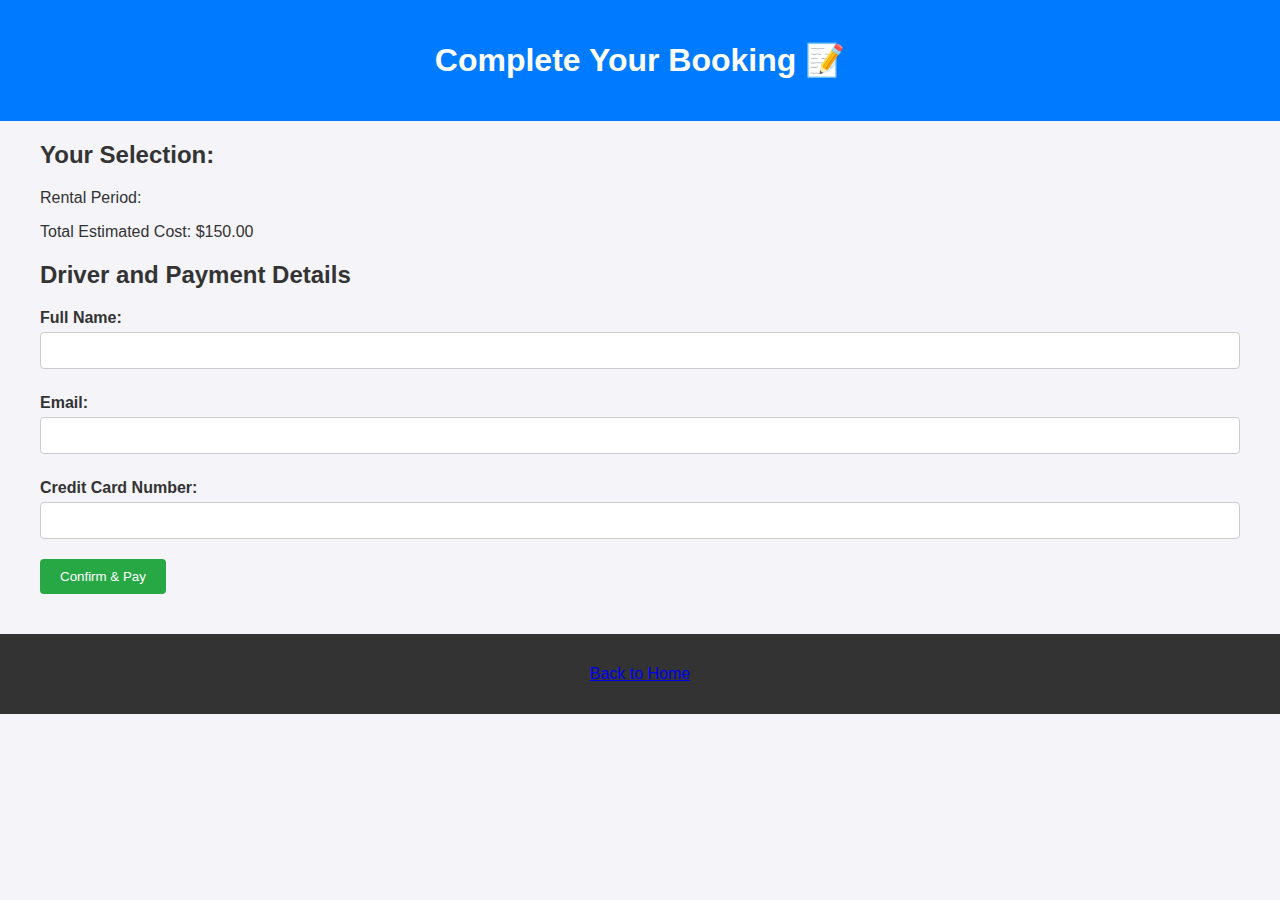
<file: booking.html>
<!DOCTYPE html>
<html lang="en">
<head>
    <meta charset="UTF-8">
    <meta name="viewport" content="width=device-width, initial-scale=1.0">
    <title>Complete Your Booking</title>
    <link rel="stylesheet" href="style.css">
</head>
<body>
    <header>
        <h1>Complete Your Booking 📝</h1>
    </header>

    <main>
        <section id="car-summary">
            <h2>Your Selection: <span id="selected-car"></span></h2>
            <p>Rental Period: <span id="rental-dates"></span></p>
            <p>Total Estimated Cost: <span id="total-cost">$150.00</span></p>
        </section>

        <section id="rental-details">
            <h2>Driver and Payment Details</h2>
            <form id="booking-form">
                <label for="full-name">Full Name:</label>
                <input type="text" id="full-name" required>

                <label for="email">Email:</label>
                <input type="email" id="email" required>

                <label for="cc-number">Credit Card Number:</label>
                <input type="text" id="cc-number" required>
                
                <button type="submit" class="book-btn">Confirm & Pay</button>
            </form>
        </section>
    </main>

    <footer>
        <p><a href="index.html">Back to Home</a></p>
    </footer>
    <script src="script.js"></script>
</body>
</html>
</file>
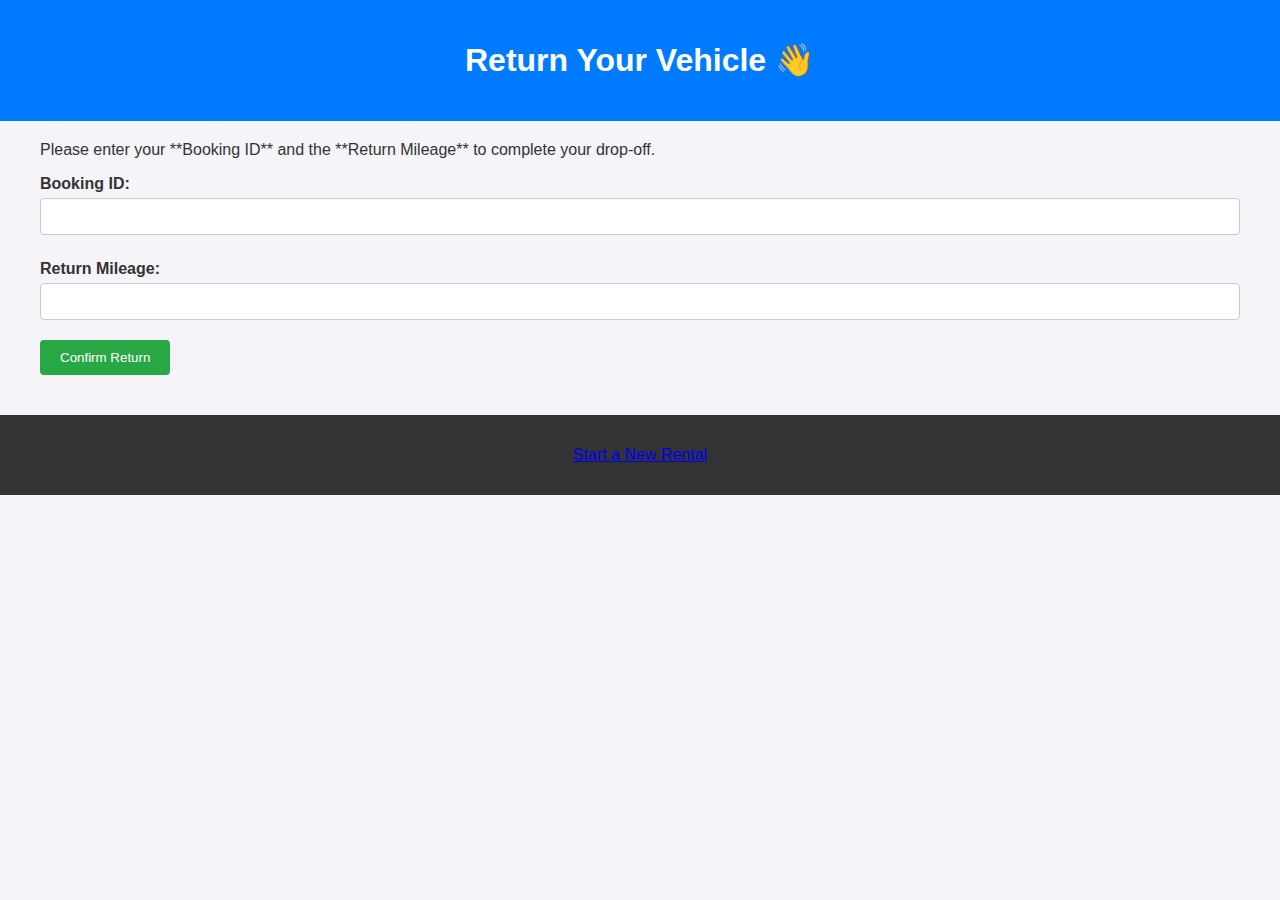
<file: return.html>
<!DOCTYPE html>
<html lang="en">
<head>
    <meta charset="UTF-8">
    <meta name="viewport" content="width=device-width, initial-scale=1.0">
    <title>Car Return</title>
    <link rel="stylesheet" href="style.css">
</head>
<body>
    <header>
        <h1>Return Your Vehicle 👋</h1>
    </header>

    <main>
        <section id="return-info">
            <p>Please enter your **Booking ID** and the **Return Mileage** to complete your drop-off.</p>
            <form id="return-form">
                <label for="booking-id">Booking ID:</label>
                <input type="text" id="booking-id" required>

                <label for="return-mileage">Return Mileage:</label>
                <input type="number" id="return-mileage" required>

                <button type="submit" class="book-btn">Confirm Return</button>
            </form>
        </section>

        <div id="return-message" class="hidden">
            </div>
    </main>

    <footer>
        <p><a href="index.html">Start a New Rental</a></p>
    </footer>
    <script src="script.js"></script>
</body>
</html>
</file>
<file: style.css>
/* Basic Reset and Global Styles */
body {
    font-family: Arial, sans-serif;
    margin: 0;
    padding: 0;
    background-color: #f4f4f9;
    color: #333;
}

header {
    background-color: #007bff; /* Blue header */
    color: white;
    padding: 20px;
    text-align: center;
}

nav a {
    color: white;
    margin: 0 10px;
    text-decoration: none;
    font-weight: bold;
}

main {
    max-width: 1200px;
    margin: 20px auto;
    padding: 0 20px;
}

/* Form Styles (Used on all pages) */
form label {
    display: block;
    margin-top: 15px;
    margin-bottom: 5px;
    font-weight: bold;
}

form input[type="text"], 
form input[type="email"],
form input[type="date"],
form input[type="time"],
form input[type="number"],
form select {
    width: 100%;
    padding: 10px;
    margin-bottom: 10px;
    border: 1px solid #ccc;
    border-radius: 4px;
    box-sizing: border-box; /* Important for padding/width */
}

.book-btn {
    background-color: #28a745; /* Green button */
    color: white;
    border: none;
    padding: 10px 20px;
    border-radius: 4px;
    cursor: pointer;
    text-decoration: none; /* For <a> tags */
    display: inline-block;
    margin-top: 10px;
}

/* Car Listing Styles */
#car-listings {
    display: grid;
    grid-template-columns: repeat(auto-fit, minmax(300px, 1fr));
    gap: 20px;
    margin-top: 30px;
}

.car-card {
    background-color: white;
    border: 1px solid #ddd;
    border-radius: 8px;
    padding: 15px;
    box-shadow: 0 2px 4px rgba(0, 0, 0, 0.1);
}

.car-card img {
    width: 100%;
    height: auto;
    border-radius: 4px;
}

/* Footer */
footer {
    text-align: center;
    padding: 15px;
    background-color: #333;
    color: white;
    margin-top: 40px;
}
</file>
